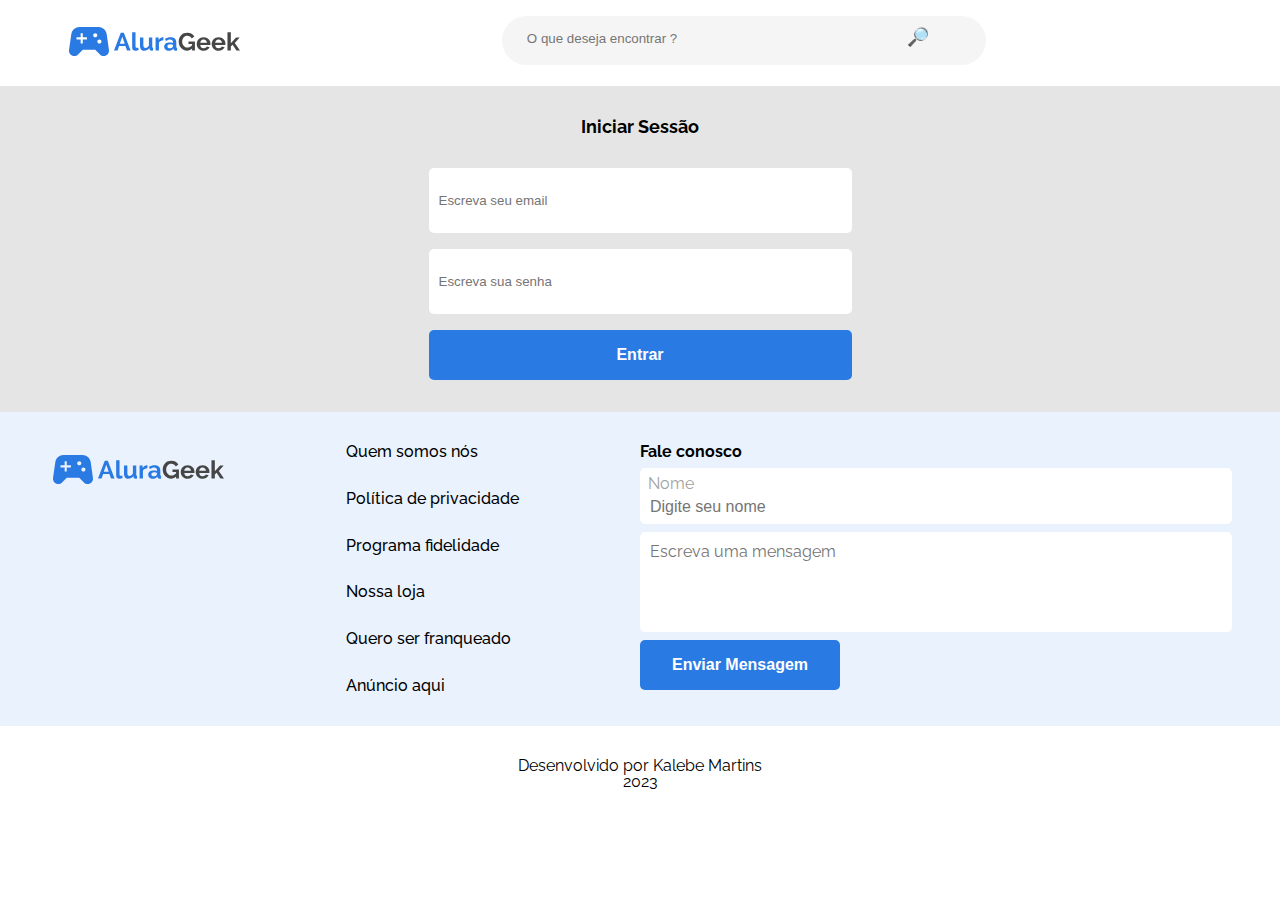
<file: login.html>
<!DOCTYPE html>
<html lang="pt-br">
<head>
   <meta charset="UTF-8">
   <meta http-equiv="X-UA-Compatible" content="IE=edge">
   <meta name="viewport" content="width=device-width, initial-scale=1.0">
   <link rel="shortcut icon" href="IMAGEM/favicon.png"/>
   <title>LOGIN - AluraGeek</title>
   <link rel="stylesheet" href="./CSS/reset.css">
   <link rel="preconnect" href="https://fonts.googleapis.com">
   <link rel="preconnect" href="https://fonts.gstatic.com" crossorigin>
   <link href="https://fonts.googleapis.com/css2?family=Raleway:wght@400;500;600;700&display=swap" rel="stylesheet">
   <link rel="stylesheet" href="main.css">
   <link rel="stylesheet" href="./CSS/header.css">
   <link rel="stylesheet" href="./CSS/login.css">
   <link rel="stylesheet" href="./CSS/rodape.css">
</head>
<body>
   
   <header class="cabecalho">
         <a href="./index.html"><img src="./IMAGEM/Logo.svg" alt="Logo da empresa AluraGeek" class="logo"></a>
         <div class="cabecalho_pesquisa">
            <input type="text" class="pesquisa_texto" placeholder="O que deseja encontrar ?">
            <input type="submit" value="&#128270;" class="pesquisa_lupa">
      </div>
   </header>

   <main class="pagina_login">
      <h2 class="pagina_login-titulo">Iniciar Sessão</h2>

      <form  class="pagina_login-formulario">
         <input type="email" name="" id="email" class="login_email" placeholder="Escreva seu email" required>
         <input type="password" name="nome" id="" class="login_email" placeholder="Escreva sua senha" required>
         <input type="submit" value="Entrar" class="login_botao botao_azul botao">
      </form>
   </main>

   
   <footer class="rodape">
      <section class="contato">
         <a href="./index.html"><img src="./IMAGEM/Logo.svg" alt="Logo da empresa AluraGeek" class="logo"></a>
         <ul class="contato_navegacao-lista">
               <li class="contato_navegacao-listaitem">Quem somos nós</li>
               <li class="contato_navegacao-listaitem">Política de privacidade</li>
               <li class="contato_navegacao-listaitem">Programa fidelidade</li>
               <li class="contato_navegacao-listaitem">Nossa loja</li>
               <li class="contato_navegacao-listaitem">Quero ser franqueado</li>
               <li class="contato_navegacao-listaitem">Anúncio aqui</li>
         </ul>
         <form  class="faleconosco_formulario">
            <p class="faleconosco_formulario-titulo">Fale conosco</p>

            <div class="nome">
               <label for="name" class="nome_label">Nome</label>
               <input type="text" name="nome" id="name" class="nome_text form_text" placeholder="Digite seu nome" required max-length="40">
            </div>

            <textarea name="mensagem" id="" cols="30" rows="5" class="faleconosco_formulario-mensagem form_textarea" placeholder="Escreva uma mensagem" required max-length="120" ></textarea>

            <input type="submit" value="Enviar Mensagem" class="botao_azul botao">
         </form>
      </section>
      <section class="rodape_copyright">
         <p class="rodape_paragrafo">Desenvolvido por Kalebe Martins <br> 2023</p>
      </section>
   </footer>
   <script src="/JS/valida_email.js" type="module"></script>
   
</body>
</html>
</file>
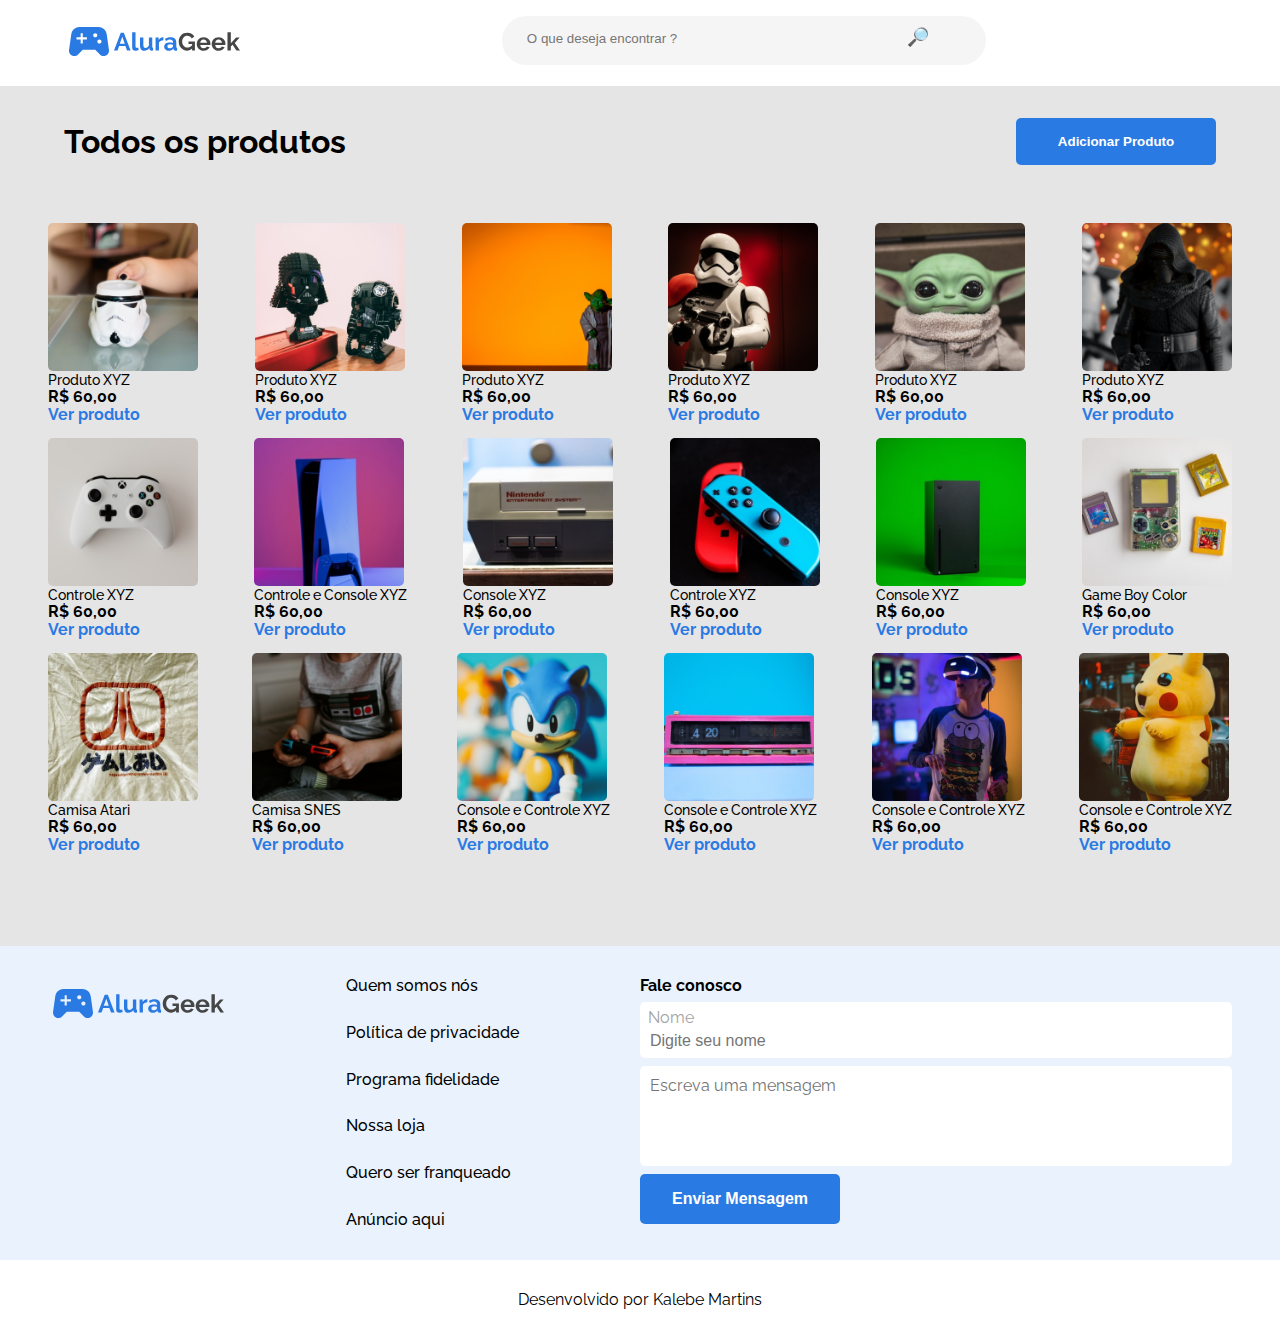
<file: produtos.html>
<!DOCTYPE html>
<html lang="pt-br">
<head>
   <meta charset="UTF-8">
   <meta http-equiv="X-UA-Compatible" content="IE=edge">
   <meta name="viewport" content="width=device-width, initial-scale=1.0">
   <link rel="shortcut icon" href="IMAGEM/favicon.png"/>
   <title>PRODUTOS - AluraGeek</title>
   <link rel="stylesheet" href="./CSS/reset.css">
   <link rel="preconnect" href="https://fonts.googleapis.com">
   <link rel="preconnect" href="https://fonts.gstatic.com" crossorigin>
   <link href="https://fonts.googleapis.com/css2?family=Raleway:wght@400;500;600;700&display=swap" rel="stylesheet">
   <link rel="stylesheet" href="main.css">
   <link rel="stylesheet" href="./CSS/header.css">
   <link rel="stylesheet" href="./CSS/principal.css">
   <link rel="stylesheet" href="./CSS/rodape.css">
   <link rel="stylesheet" href="./CSS/galeria.css">
</head>
<body>

   <header class="cabecalho">
      <a href="./index.html"><img src="./IMAGEM/Logo.svg" alt="Logo da empresa AluraGeek" class="logo"></a>
      <div class="cabecalho_pesquisa">
         <input type="text" class="pesquisa_texto" placeholder="O que deseja encontrar ?">
         <input type="submit" value="&#128270;" class="pesquisa_lupa">
      </div>
   </header>

   <main class="galeria">
      <div class="divisao_topo divisao_topo-galeria">
         <h2 class="divisao_titulo">Todos os produtos</h2>
         <a href="./add_produtos.html" class="galeria_topo-link">
            <input type="button" value="Adicionar Produto" class="botao_azul botao_adicionar">
         </a>
      </div>
      <ul class="divisao_lista divisao_lista-galeria">
         <li class="divisao_item">
            <img src="IMAGEM/star/unsplash_1.png" alt="imagem produto" class="item_imagem item_imagem-galeria">
            <h3 class="item_nome">Produto XYZ</h3>
            <p class="item_preco">R$ 60,00</p>
            <a href="" class="link">Ver produto</a>
         </li>

         <li class="divisao_item">
            <img src="IMAGEM/star/unsplash_2.png" alt="imagem produto" class="item_imagem item_imagem-galeria">
            <h3 class="item_nome">Produto XYZ</h3>
            <p class="item_preco">R$ 60,00</p>
            <a href="" class="link">Ver produto</a>
         </li>

         <li class="divisao_item">
            <img src="IMAGEM/star/unsplash_3.png" alt="imagem produto" class="item_imagem item_imagem-galeria">
            <h3 class="item_nome">Produto XYZ</h3>
            <p class="item_preco">R$ 60,00</p>
            <a href="" class="link">Ver produto</a>
         </li>

         <li class="divisao_item">
            <img src="IMAGEM/star/unsplash_4.png" alt="imagem produto" class="item_imagem item_imagem-galeria">
            <h3 class="item_nome">Produto XYZ</h3>
            <p class="item_preco">R$ 60,00</p>
            <a href="" class="link">Ver produto</a>
         </li>

         <li class="divisao_item">
            <img src="IMAGEM/star/unsplash_5.png" alt="imagem produto" class="item_imagem item_imagem-galeria">
            <h3 class="item_nome">Produto XYZ</h3>
            <p class="item_preco">R$ 60,00</p>
            <a href="" class="link">Ver produto</a>
         </li>

         <li class="divisao_item">
            <img src="IMAGEM/star/unsplash_6.png" alt="imagem produto" class="item_imagem item_imagem-galeria">
            <h3 class="item_nome">Produto XYZ</h3>
            <p class="item_preco">R$ 60,00</p>
            <a href="" class="link">Ver produto</a>
         </li>

         <li class="divisao_item">
            <img src="IMAGEM/console/console_1.png" alt="imagem produto" class="item_imagem item_imagem-galeria">
            <h3 class="item_nome">Controle XYZ</h3>
            <p class="item_preco">R$ 60,00</p>
            <a href="" class="link">Ver produto</a>
         </li>

         <li class="divisao_item">
            <img src="IMAGEM/console/console_2.png" alt="imagem produto" class="item_imagem item_imagem-galeria">
            <h3 class="item_nome">Controle e Console XYZ</h3>
            <p class="item_preco">R$ 60,00</p>
            <a href="" class="link">Ver produto</a>
         </li>

         <li class="divisao_item">
            <img src="IMAGEM/console/console_3.png" alt="imagem produto" class="item_imagem item_imagem-galeria">
            <h3 class="item_nome">Console XYZ</h3>
            <p class="item_preco">R$ 60,00</p>
            <a href="" class="link">Ver produto</a>
         </li>

         <li class="divisao_item">
            <img src="IMAGEM/console/console_4.png" alt="imagem produto" class="item_imagem item_imagem-galeria">
            <h3 class="item_nome">Controle XYZ</h3>
            <p class="item_preco">R$ 60,00</p>
            <a href="" class="link">Ver produto</a>
         </li>

         <li class="divisao_item">
            <img src="IMAGEM/console/console_5.png" alt="imagem produto" class="item_imagem item_imagem-galeria">
            <h3 class="item_nome">Console XYZ</h3>
            <p class="item_preco">R$ 60,00</p>
            <a href="" class="link">Ver produto</a>
         </li>

         <li class="divisao_item">
            <img src="IMAGEM/console/console_6.png" alt="imagem produto" class="item_imagem item_imagem-galeria">
            <h3 class="item_nome">Game Boy Color</h3>
            <p class="item_preco">R$ 60,00</p>
            <a href="" class="link">Ver produto</a>
         </li>

         <li class="divisao_item">
            <img src="IMAGEM/diversos/diversos_1.png" alt="imagem produto" class="item_imagem item_imagem-galeria">
            <h3 class="item_nome">Camisa Atari</h3>
            <p class="item_preco">R$ 60,00</p>
            <a href="" class="link">Ver produto</a>
         </li>

         <li class="divisao_item">
            <img src="IMAGEM/diversos/diversos_2.png" alt="imagem produto" class="item_imagem item_imagem-galeria">
            <h3 class="item_nome">Camisa SNES</h3>
            <p class="item_preco">R$ 60,00</p>
            <a href="" class="link">Ver produto</a>
         </li>

         <li class="divisao_item">
            <img src="IMAGEM/diversos/diversos_3.png" alt="imagem produto" class="item_imagem item_imagem-galeria">
            <h3 class="item_nome">Console e Controle XYZ</h3>
            <p class="item_preco">R$ 60,00</p>
            <a href="" class="link">Ver produto</a>
         </li>

         <li class="divisao_item">
            <img src="IMAGEM/diversos/diversos_4.png" alt="imagem produto" class="item_imagem item_imagem-galeria">
            <h3 class="item_nome">Console e Controle XYZ</h3>
            <p class="item_preco">R$ 60,00</p>
            <a href="" class="link">Ver produto</a>
         </li>

         <li class="divisao_item">
            <img src="IMAGEM/diversos/diversos_5.png" alt="imagem produto" class="item_imagem item_imagem-galeria">
            <h3 class="item_nome">Console e Controle XYZ</h3>
            <p class="item_preco">R$ 60,00</p>
            <a href="" class="link">Ver produto</a>
         </li>

         <li class="divisao_item">
            <img src="IMAGEM/diversos/diversos_6.png" alt="imagem produto" class="item_imagem item_imagem-galeria">
            <h3 class="item_nome">Console e Controle XYZ</h3>
            <p class="item_preco">R$ 60,00</p>
            <a href="" class="link">Ver produto</a>
         </li>
      </ul>
      <!-- copiar todos os itens para cá apenas após organizar no inbdex-->
   </main>

   
   <footer class="rodape">
      <section class="contato">
         <a href="./index.html"><img src="./IMAGEM/Logo.svg" alt="Logo da empresa AluraGeek" class="logo"></a>
         <ul class="contato_navegacao-lista">
               <li class="contato_navegacao-listaitem">Quem somos nós</li>
               <li class="contato_navegacao-listaitem">Política de privacidade</li>
               <li class="contato_navegacao-listaitem">Programa fidelidade</li>
               <li class="contato_navegacao-listaitem">Nossa loja</li>
               <li class="contato_navegacao-listaitem">Quero ser franqueado</li>
               <li class="contato_navegacao-listaitem">Anúncio aqui</li>
         </ul>
         <form  class="faleconosco_formulario">
            <p class="faleconosco_formulario-titulo">Fale conosco</p>

            <div class="nome">
               <label for="name" class="nome_label">Nome</label>
               <input type="text" name="" id="name" class="nome_text form_text" placeholder="Digite seu nome" required max-length="40">
            </div>

            <textarea name="mensagem" id="" cols="30" rows="5" class="faleconosco_formulario-mensagem form_textarea" placeholder="Escreva uma mensagem" required max-length="120"></textarea>

            <input type="button" value="Enviar Mensagem" class="botao_azul botao">
         </form>
      </section>
      <section class="rodape_copyright">
         <p class="rodape_paragrafo">Desenvolvido por Kalebe Martins</p>
      </section>
   </footer>
</body>
</html>
</file>
<file: main.css>
html {
   font-family: 'Raleway', sans-serif;
}

.botao {
   padding: 16px;
   font-weight: 400;
   font-size: 16px;
   border: 2px solid;
   width: 100px;
}

.link {
   text-decoration: none;
   color: #2A7AE4;
   font-weight: 700;
}

.botao_azul {
   background-color: #2A7AE4;
   border: none;
   color: #FFFFFF;
   padding: 16px;
   font-weight: 600;
   width: 200px;
   box-shadow: 0 0 0 0;
   transition: 1s;
   border-radius: 5px;
   cursor: pointer;
}

.botao_azul:hover {
   background-color: #5595E9;
}

.botao_branco {
   transition: 1s;
   border-radius: 5px;
   cursor: pointer;
}

.botao_branco:hover {
   background-color: #D4E4FA;
}

textarea:focus, input:focus, select:focus {
   box-shadow: 0 0 0 0;
   border: 0 none;
   outline: 0;
} 

@media (max-width: 480px) {
   .botao {
      width: 80px;
   }
}
</file>
<file: CSS/header.css>
/* CABEÇALHO  */

.cabecalho {
   display: flex;
   padding: 1rem 3rem;
   justify-content: space-between;
   padding: 1rem 5%;
}

.logo {
   transition: 2s;
}

.logo:hover {
   width: 190px;
}

/* BARRA DE PESQUISA  */

.cabecalho_pesquisa {
   background-color: #F5F5F5;
   width: 40%;
   height: 40px;
   padding-left: 2%;
   padding-top: 0.75%;
   margin-right: 20%;
   border-radius: 35px;
   margin-left: 2%;
}


.pesquisa_texto {
   width: 80%;
   border: none;
   background-color: #F5F5F5;
   font-weight: 400;
}

.pesquisa_lupa {
   border: none;
   background-color: #F5F5F5;
   font-size: large;
}

/* BOTÃO LOGIN  */

.botao_login {
   width: 180px;
   color: #2A7AE4;
   border-color: #2A7AE4;
   background-color: #FFFFFF;
}


@media (max-width: 915px) {
   .cabecalho_pesquisa {
      margin-right: 5%;
   }
}

@media (max-width: 480px) {
   
   /* CABECALHO  */

   .cabecalho {
      padding: 0.5rem;
      align-items: center;
   }

   .logo {
      width: 100px;
   }

   .logo:hover {
      width: 120px;
   }
   
   .cabecalho_pesquisa {
      order: 2;
      background-color: #FFFFFF;
      width: 30px;
   }

   .pesquisa_texto {
      display: none;
   }

   .pesquisa_lupa {
      background-color: #FFFFFF;
      margin-right: 5px;
      font-size: 25px;
   }
}

@media (max-width: 360px) {
   .botao_login {
      width: 120px;
      color: #2A7AE4;
      border-color: #2A7AE4;
      background-color: #FFFFFF;
   }
   
}
</file>
<file: CSS/login.css>
.pagina_login {
   padding: 2rem;
   background-color: #E5E5E5;
   display: flex;
   flex-direction: column;
   align-items: center;
}

.pagina_login-titulo {
   font-weight: 700;
   font-size: 18px;
   margin-bottom: 2rem;
}

.pagina_login-formulario {
   display: flex;
   flex-direction: column;
   gap: 1rem;
   width: 423px;
   color: #A2A2A2;
   font-weight: 400;
}

.login_email {
   height: 63px;
   border: none;
   padding-left: 10px;
   border-radius: 5px;
}

.login_botao {
   width: 423px;
}

@media (max-width: 915px) {
   .pagina_login-formulario {
      gap: 2rem;
   }

   .login_botao {
      margin: auto;
      width: 300px;
   }
}

@media (max-width: 480px) {
   .pagina_login-formulario {
      width: 300px;
   }
}

@media (max-width: 360px) {
   .pagina_login-formulario {
      width: 275px;
   }
}
</file>
<file: CSS/rodape.css>
/* FOOTER  */

.contato {
   display: flex;
   align-items: flex-start;
   padding: 2rem 3rem;
   justify-content: space-between;
   background-color: #EAF2FD;
   height: 250px;
}

/* FOOTER LISTA  */

.contato_navegacao-lista {
   height: 100%;
   display: flex;
   flex-direction: column;
   font-weight: 500;
   justify-content: space-between;
}


/*  FOOTER FORMULÁRIO  */

.faleconosco_formulario {
   display: flex;
   flex-direction: column;
   justify-content: space-between;
   width: 50%;
   gap: 8px;
}

.faleconosco_formulario-titulo {
   font-weight: 700;
}

.nome {
   display: flex;
   flex-direction: column;
   background-color: #FFFFFF;
   padding: 8px;
   border-radius: 5px;
}

.nome_label {
   font-weight: 400;
   color: #A2A2A2;
}

.nome_text {
   font-weight: 400;
   color: #464646;
   line-height: 17px;
   font-size: 16px;
   border: none;
   margin-top: 5px;
}

.form_textarea {
   resize: none;
   border: none;
   padding: 10px;
   font-size: 16px;
   line-height: 20px;
   height: 80px;
   font-family: "Raleway";
   border-radius: 5px;
}

.rodape_copyright {
   padding: 2rem;
   text-align: center;
}

/* RESPONSIVO TABLET  */

 @media (max-width: 780px) and (min-width: 480px) {
   
   /* FOOTER  */
   
   .contato {
      padding: 2rem 2rem;
   }
      
   .contato_navegacao-lista {
      position: absolute;
      height: 15%;
      margin-top: 4rem;
      gap: 16px;
      margin-left: 5px;
   }
} 

/* RESPONSIVO CELULAR  */

@media (max-width: 480px) {

   .contato {
      flex-direction: column;
      height: 550px;
      padding: 1.5rem;
      gap: 15px;
   }

   .contato:first-child {
      align-items: center;
   }

   .rodape .contato .logo {
      width: 250px;
   }

   /* FOOTER LISTA  */

   .contato_navegacao-lista {
      width: 100%;
      height: auto;
      gap: 10px;
      align-items: center;
   }

   /*  FOOTER FORMULÁRIO  */

   .faleconosco_formulario {
      display: flex;
      flex-direction: column;
      justify-content: space-between;
      width: 100%;
      gap: 20px;
   }

   form .botao {
      width: 100%;
   }
}
</file>
<file: CSS/principal.css>
/* BANNER  */

.banner {
   max-width: 99%;
   height: 200px;
   background-image: url("../IMAGEM/Fundobanner.jpeg");
   background-repeat: no-repeat;
   background-position: center;
   background-size: 100%;
   color: #FFFFFF;
   padding-left: 3rem;
   padding-top: 5rem;
   display: flex;
   flex-direction: column;
}

.banner_titulo {
   font-weight: 700;
   font-size: 52px;
   margin-bottom: 0.9rem;
}

.banner_paragrafo {
   font-weight: 700;
   font-size: 22px;
   margin-bottom: 0.9rem;
}


.banner_botao {
   margin-bottom: 0;
   width: 200px;
}

/* GALERIA  */

.galeria {
   padding: 0 3rem;
   background-color: #E5E5E5;
   padding-bottom: 3rem;
}

.divisao_topo {   
   display: flex;
   justify-content: space-between;
   font-weight: 700;
   align-items: center;
   padding-top: 2rem;
   max-width: 100%;
   padding: 2rem 1rem;
   padding-bottom: 0.5rem;
}

.divisao_lista {
   display: flex;
   justify-content: space-between;
   flex-wrap: wrap;
   gap: 2%;
}

.divisao_titulo {
   font-size: 32px;
}

.divisao_link {
   font-size: 16px;
}

/* DIVISÃO ITEM  */

.divisao_item {
   display: flex;
   flex-direction: column;
   justify-content: space-between;
   height: 215px;
   gap: 2px;
   flex-shrink: 1;
}

.item_imagem {
   width: 150px;
   height: 149px;
   border-radius: 5px;
}

.item_nome {
   font-weight: 500;
   font-size: 14px;
   word-spacing: -1px;
}

.item_preco {
   font-weight: 700;
}

   @media (max-width: 915px) {
   
      /* BANNER  */
   
      .banner {
         padding-left: 2rem;
      }
   
      /* MAIN  */
   
      .galeria {
         padding: 0 1rem;
         padding-bottom: 3rem;
      }

      .divisao_lista {
         gap: 1%;
         flex-shrink: 1;
      }
   
      .divisao_item:nth-child(6) {
         display: none;
      }
   
      .divisao_item:nth-child(5) {
         display: none;
      }
   }

@media (max-width: 480px) {
   
   /* BANNER  */
   
   .banner {
      padding-left: 0.5rem;
      height: 275px;
      background-size: 140%;
      padding-top: 3rem;
   }

   /* MAIN  */  

   .divisao_item {
      margin-top: 30px;
      justify-content: space-around;
      height: 250px;
   }

   
}

@media (max-width: 360px) {

   /* BANNER  */
   
   .banner {
      padding-left: 0.5rem;
      padding-top: 2rem;
   }

   .banner_titulo {
      font-size: 38px;
   }

   .divisao_item {
      gap: 1px;
   }
   
   .item_imagem {
      width: 140px;
      height: 135px;
   }

   .item_nome {
      max-width: 140px;
   }
   
}
</file>
<file: CSS/galeria.css>
.galeria {
   padding-bottom: 10%;
}

.item_imagem-galeria {
   margin-top: 50px;
}

@media (max-width: 780px) {

   
   .divisao_item:nth-child(6) {
      display: block;
   }

   .divisao_item:nth-child(5) {
      display: block;
   }
}

@media (max-width: 480px) {
   .galeria {
      padding: 0 1.5rem;
      padding-bottom: 3rem;
   }

   .divisao_topo {
      flex-direction: column;
   }

   .item_imagem-galeria {
      margin-top: 10px;
   }

   .divisao_titulo {
      margin-bottom: 20px;
   }
}

@media (max-width: 360px) {
   .galeria {
      padding: 1rem;
      padding-bottom: 3rem;
   }

   .divisao_lista-galeria {
      gap: 0%;
      justify-content: space-around;
   }

   .divisao_item {
      max-width: 130px;
   }

   .divisao_topo-galeria {
      padding: 0px;
   }

   .item_imagem-galeria {
      width: 140px;
      height: 140px;
   }
}
</file>
